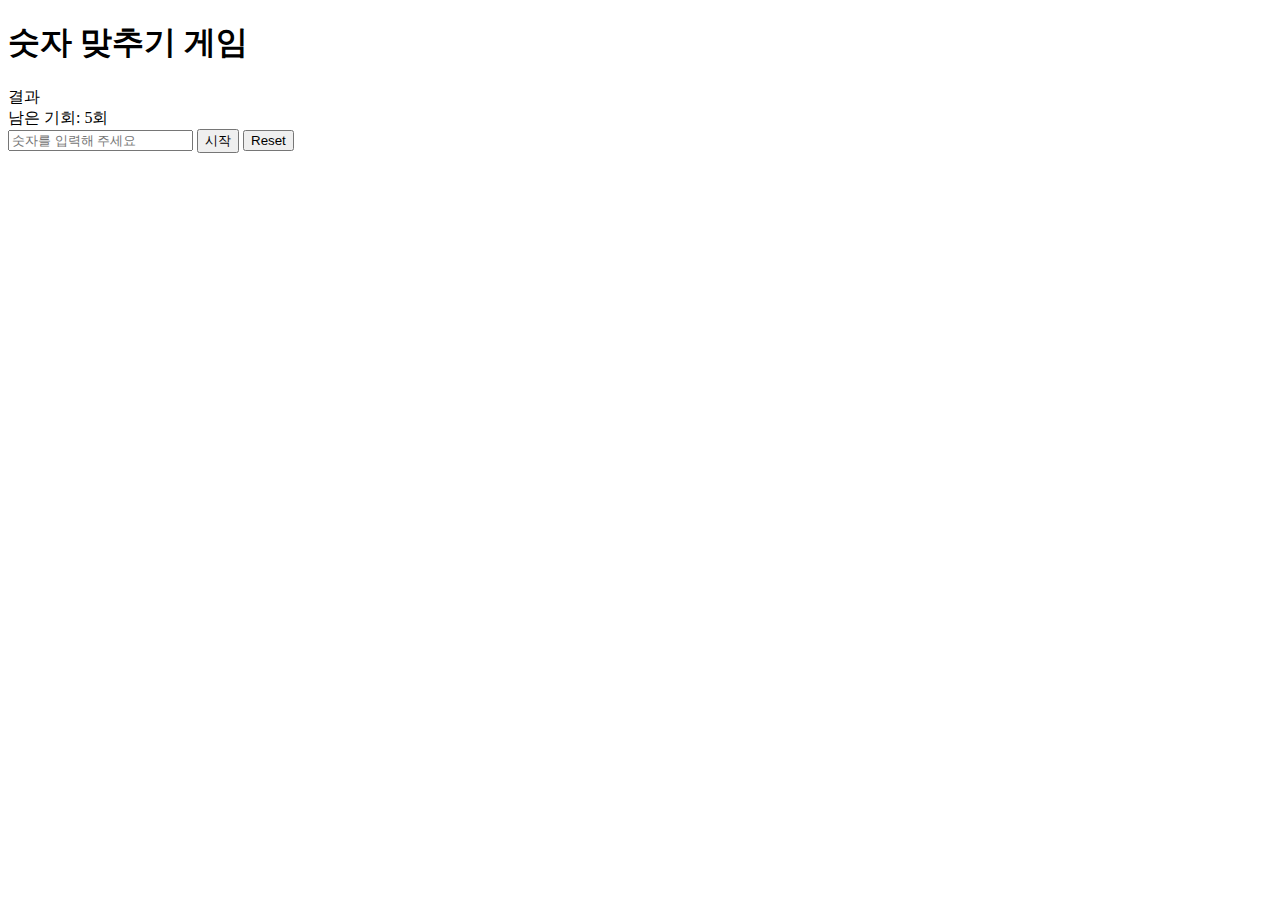
<file: index.html>
<!DOCTYPE html>
<html lang="en">

<head>
    <meta charset="UTF-8">
    <meta http-equiv="X-UA-Compatible" content="IE=edge">
    <meta name="viewport" content="width=device-width, initial-scale=1.0">
    <title>Document</title>
    <link rel="stylesheet" href="style.css">
    
</head>

<body>
    <h1>숫자 맞추기 게임</h1>
    <div id="result-area">결과</div>
    <div id="rest-chances">남은 기회: 5회</div>
    <input type="number" id="user-input" placeholder="숫자를 입력해 주세요">
    <button id="play-button">시작</button>
    <button id="reset-button">Reset</button>

    <script src="main.js"></script>
</body>

</html>
</file>
<file: style.css>
/* 디자인 미정 */
</file>
